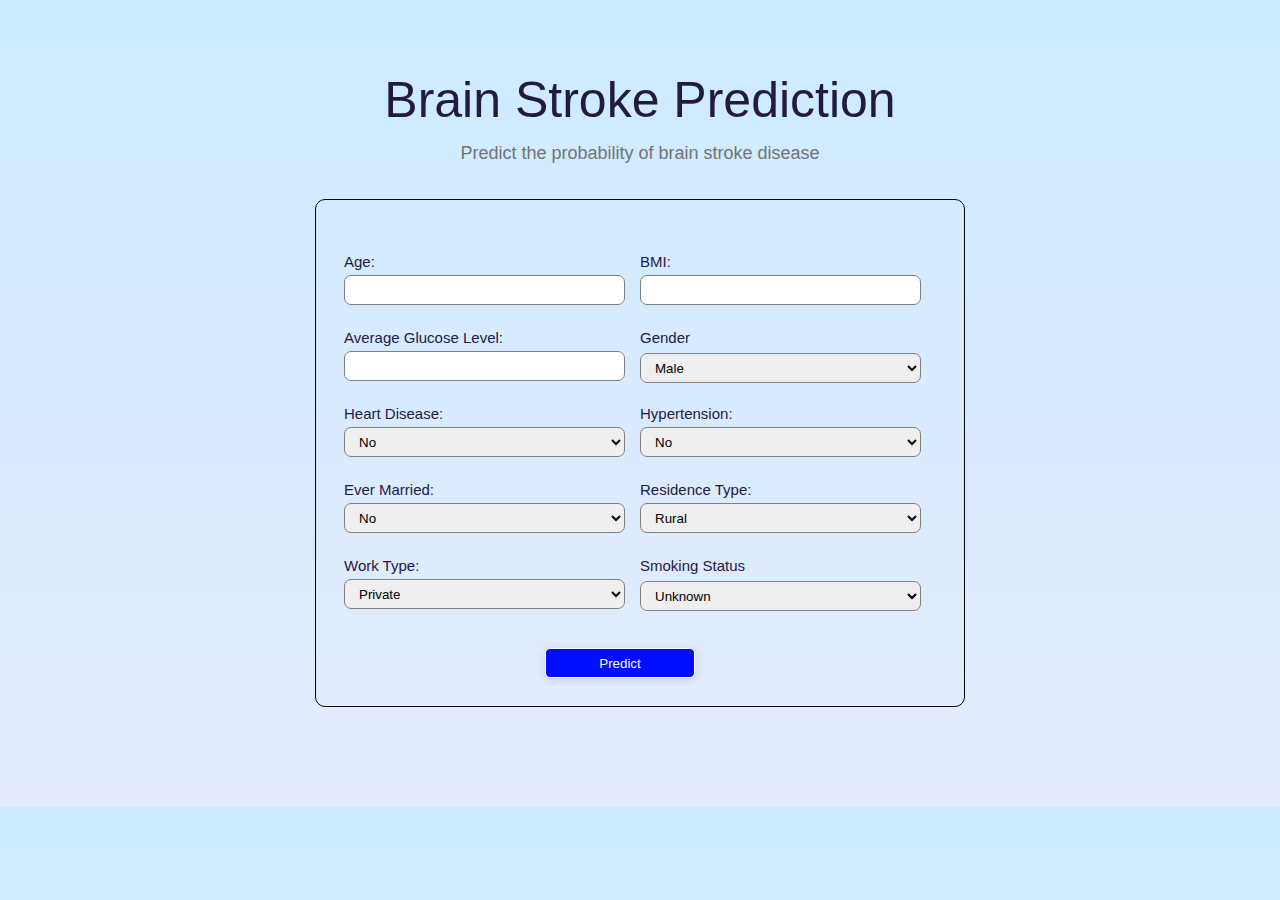
<file: BrainStoke/templates/result.html>
<!DOCTYPE html>
<html>

<head>
    <title>Brain Stroke Prediction
    </title>
    <style>
        /* Center the login form */
* {
    padding: 0;
    margin: 0;
    box-sizing: border-box;
    font-family: 'Gill Sans', 'Gill Sans MT', Calibri, 'Trebuchet MS', sans-serif;
}

body {
    display: flex;
    justify-content: center;
    align-items: center;
    background-image: linear-gradient(to bottom, #ccebff, #e6ebff);
    background-size: cover;
}

.b_title {
    margin-top: 10%;
    display: flex;
    justify-content: center;
    font-size: 50px;
    font-family: 'Gill Sans', 'Gill Sans MT', Calibri, 'Trebuchet MS', sans-serif;
    color: rgb(34, 26, 63);
    font-weight: 530;
}

.b_title1 {
    font-family: 'Gill Sans', 'Gill Sans MT', Calibri, 'Trebuchet MS', sans-serif;
    display: flex;
    justify-content: center;
    font-size: 18px;
    color: #737373;
    font-weight: 400;
    margin-top: 2%;
    margin-bottom: 5%;
}

.container {
    border: 1px solid rgb(0, 0, 0);
    border-radius: 10px;
    width: 100%;
    max-width: 650px;
    padding: 28px;
    margin: 0 28px;
    font-size: 15px;
    font-family: 'Gill Sans', 'Gill Sans MT', Calibri, 'Trebuchet MS', sans-serif;
    margin-bottom: 100px;
}

.class_size {
    font-family: 'Gill Sans', 'Gill Sans MT', Calibri, 'Trebuchet MS', sans-serif;
    display: flex;
    flex-wrap: wrap;
    justify-content: space-between;
    padding: 20px 0;
}

.class_size:nth-child(2n) {
    justify-content: end;
}

.user_info {
    display: flex;
    flex-wrap: wrap;
    width: 50%;
    padding-bottom: 15px;
}

.user_info label {
    width: 95%;
    color: rgb(34, 26, 63);
    font-size: 15px;
    font-weight: 400;
    margin: 5px 0;
    font-family: 'Gill Sans', 'Gill Sans MT', Calibri, 'Trebuchet MS', sans-serif;
}

.user_info input {
    height: 30px;
    width: 95%;
    border-radius: 7px;
    outline: none;
    border: 1px solid gray;
    padding: 0 10px;
}

.user_info select {
    height: 30px;
    width: 95%;
    border-radius: 7px;
    outline: none;
    border: 1px solid gray;
    padding: 0 10px;
}

.parent {
    display: flex;
    justify-content: center;
    align-items: center;
    margin-right: 40px;
}

.submit_button {
    width: 150px;
    height: 30px;
    background: rgb(0, 13, 255);
    color: white;
    outline: none;
    border: 1px solid white;
    border-radius: 5px;
    box-shadow: rgba(99, 99, 99, 0.2) 0px 2px 8px 0px;
    cursor: pointer;
}
.submit_button:hover{
    background-color: rgb(0, 140, 255);
}
</style>
</head>

<body>
    <div class="continer1">
        <h1 class="b_title">Brain Stroke Prediction</h1>
        <h2 class="b_title1">Predict the probability of brain stroke disease</h2>
        <div class="container">
            <form id="stroke-form" action="/predict" method="POST">
                <div class="class_size">
                    <div class="user_info">
                        <label for="age">Age:</label>
                        <input type="number" id="age" name="age" required><br><br>
                    </div>
                    <div class="user_info">
                        <label for="bmi">BMI:</label>
                        <input type="number" id="bmi" name="bmi" required><br><br>
                    </div>
                    <div class="user_info">
                        <label for="avg-glucose-level">Average Glucose Level:</label>
                        <input type="number" id="avg-glucose-level" name="avg_glucose_level" required><br><br>
                    </div>
                    <div class="user_info">
                        <label  for="gender" class="box_size">
                            Gender</label>
                            <select id="gender" name="gender" required>
                                <option value="Male">Male</option>
                                <option value="Female">Female</option>
                                <option value="Other">Other</option>
                            </select><br>
                    </div>
                    <div class="user_info">
                        <label for="heart-disease">Heart Disease:</label>
                            <select id="heart-disease" name="heart_disease" required>
                                <option value="0">No</option>
                                <option value="1">Yes</option>
                            </select><br><br>
                    </div>
                    <div class="user_info">
                        <label for="hypertension">Hypertension:</label>
                        <select id="hypertension" name="hypertension" required>
                          <option value="0">No</option>
                          <option value="1">Yes</option>
                        </select><br><br>             
                    </div>
                    <div class="user_info">
                        <label for="ever-married">Ever Married:</label>
                                <select id="ever-married" name="ever_married" required>
                                    <option value="0">No</option>
                                    <option value="1">Yes</option>
                                </select><br><br>
                    </div>
                    <div class="user_info">
                    <label for="residence-type">Residence Type:</label>
                    <select id="residence-type" name="residence_type" required>
                      <option value="0">Rural</option>
                      <option value="1">Urban</option>
                    </select><br><br>
                    
                    </div>
                    <div class="user_info">
                        <label for="work-type">Work Type:</label>
                            <select id="work-type" name="work_type" required>
                                <option value="1">Private</option>
                                <option value="2">Self-employed</option>
                                <option value="3">Govt_job</option>
                                <option value="4">Never_worked</option>
                            </select><br><br>
                    </div>
                    <div class="user_info">
                        <label for="smoking_status" class="box_size">
                            Smoking Status </label>
                            <select id="smoking_status" name="smoking_status" required>
                                <option value="1">Unknown</option>
                                <option value="2">Never smoked</option>
                                <option value="3">Formerly smoked</option>
                                <option value="4">Smokes</option>
                            </select><br>
                    </div>
                </div>
                <div  class="parent">
                    <input type = "submit" class="submit_button" value = "Predict"></input>
                </div>
            </form>
        </div>
    </div>
</body>

</html>
</file>
